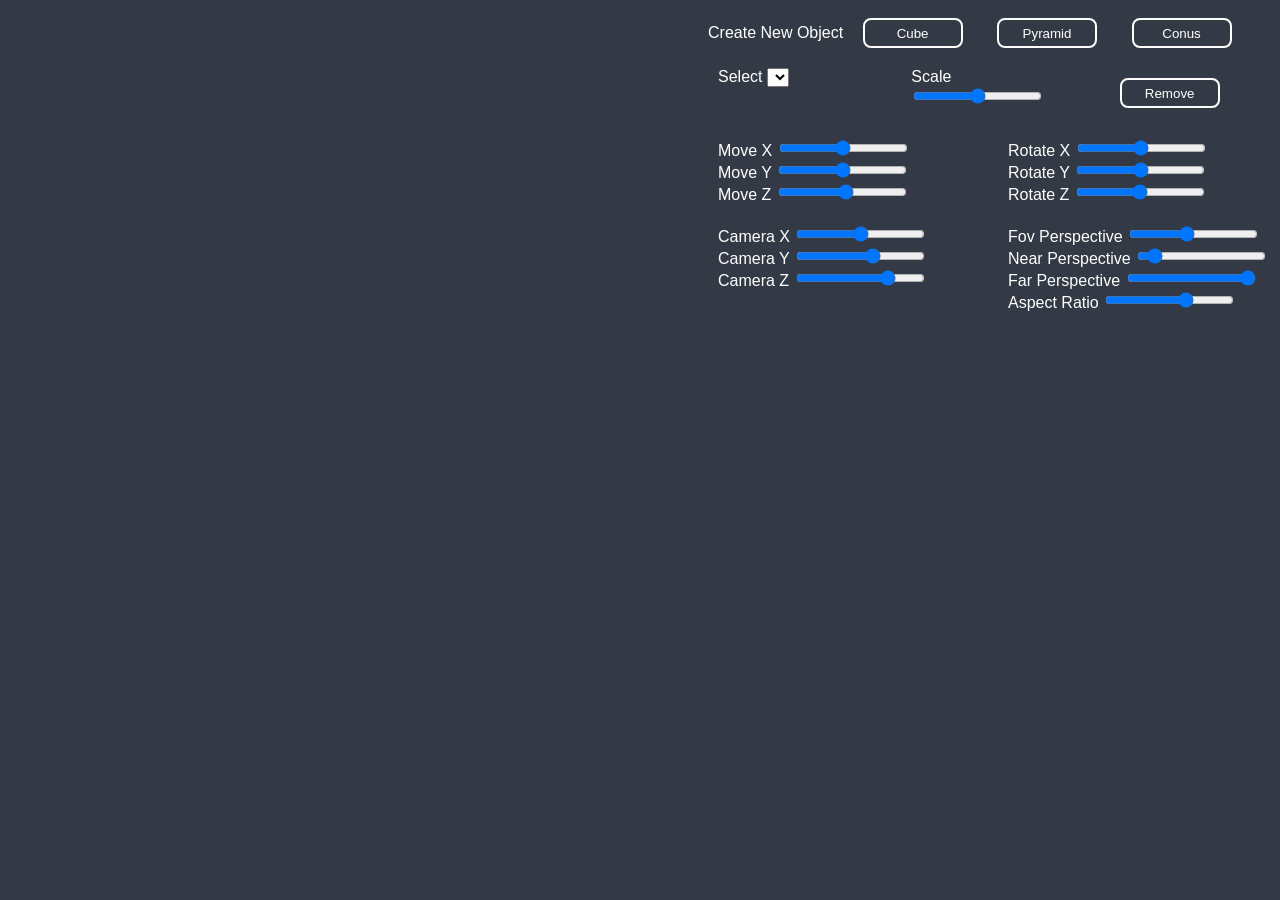
<file: index.html>
<!DOCTYPE html>
   <head>
    <link rel="stylesheet" href="style.css">
    <script src="./common/webgl-utils.js"></script>
    <script src="./common/webgl-debug.js"></script>
    <script src="./common/cuon-utils.js"></script>
    <script src="./common/cuon-matrix.js"></script>
    <script src="shaders.js"></script>
    <script src="objects.js"></script>
    <script src="main.js"></script>
    </head>
    <body onload="main()">

      <canvas id="webgl" width="700" height="700"></canvas>

    <div class="container">
     
      <div>
        Create New Object
        <button onclick="addFigure('cube')">Cube</button>
        <button onclick="addFigure('pyramid')"> Pyramid</button>
        <button onclick="addFigure('conus')"> Conus</button>
      </div>

      <div class="flex-container">
        <div class="flex-child">
          <label> Select </label>
           <select name="Object number" id="objectIndex"></select>
        </div>
        <div class="flex-child">
          <label> Scale </label>
          <input type="range" id='size' min='0.2' max='3' step='0.2' oninput="scale()">
        </div>
        <div class="flex-child">
          <button onclick="removeFigure()">Remove</button>
        </div>
      </div>

      <div class="flex-container">
        <div class="flex-child">
          <div>
            <label> Move X </label>
            <input  type="range" id='moveX'  min='-2' max='2' step='0.2' oninput="move('x')">
          </div>  
  
          <div>
            <label> Move Y </label>
          <input type="range" id='moveY'  min='-2' max='2' step='0.2' oninput="move('y')">
          </div>
  
          <div>
            <label> Move Z </label>
            <input type="range" id='moveZ' min='-3' max='3' step='0.4' oninput="move('z')">
          </div>
        </div>
        <div class="flex-child">
          <div>
            <label> Rotate X </label>
            <input  type="range" id='rotateX'  min='-180' max='180' step='1' oninput="rotate('x')">
          </div>  
    
          <div>
            <label> Rotate Y </label>
          <input type="range" id='rotateY'  min='-180' max='180' step='1' oninput="rotate('y')">
          </div>
    
          <div>
            <label> Rotate Z </label>
            <input type="range" id='rotateZ' min='-180' max='180' step='1' oninput="rotate('z')">
          </div>
        </div>
      </div>

      <div class="flex-container">
        <div class="flex-child">
          <div>
            <label>Camera X</label>
            <input type="range" id='cameraX' min='-14' max='14' step='1' value="0" oninput="updateCamera('cameraX')">
            </div>
          <div>
            <label> Camera Y</label>
            <input type="range" id='cameraY' min='-14' max='14' step='1' value="3" oninput="updateCamera('cameraY')">
            </div>
  
          <div>
            <label> Camera Z</label>
           <input type="range" id='cameraZ' min='-14' max='14' step='1' value="6.5" oninput="updateCamera('cameraZ')">
         </div>
  
        </div>

        <div class="flex-child">
          <div>
            <label> Fov Perspective</label>
            <input type="range" id='perspectiveFov' min='6' max='99' value="47" step='1' oninput="updateCamera('perspectiveFov')">
         </div>
  
          <div>
            <label> Near Perspective</label>
            <input type="range" id='perspectiveNear' min='0.4' max='16' value="2" step='0.7' oninput="updateCamera('perspectiveNear')">
          </div>
  
          <div>
            <label>Far Perspective</label>
            <input type="range" id='perspectiveFar' min='6' max='30' value="30" step='1' oninput="updateCamera('perspectiveFar')">
          </div>

          <div>
            <label class="object">Aspect Ratio</label>
            <input type="range" id='perspectiveAspect' min='0.2' max='3' value="2" step='0.05' oninput="updateCamera('perspectiveAspect')">
          </div>
        </div>

      </div>
     
      </div>
  
</body>
</html>
</file>
<file: style.css>
body {
    background-color: #333a45;
    font-size: medium;
    font-family: Helvetica, Arial, Sans-Serif;
    color: white;
}

button {
    margin: 10px 15px;
    width: 100px;
    height: 30px;
    border-radius: 8px;
    color: white;
    background: #333a45;
    border: 2px solid white;
}

button:hover {
    background-color: blue;
}

body {
    display: inline-flex;
    flex-direction: row;
}

.container {
    width: 580px;
    margin-left: 0;
    background-color: #333a45;
}

.input {
    background-color: white;
}

.flex-container {
    display: flex;
}

.flex-child {
    flex: 1;
    padding: 10px;
}
</file>
